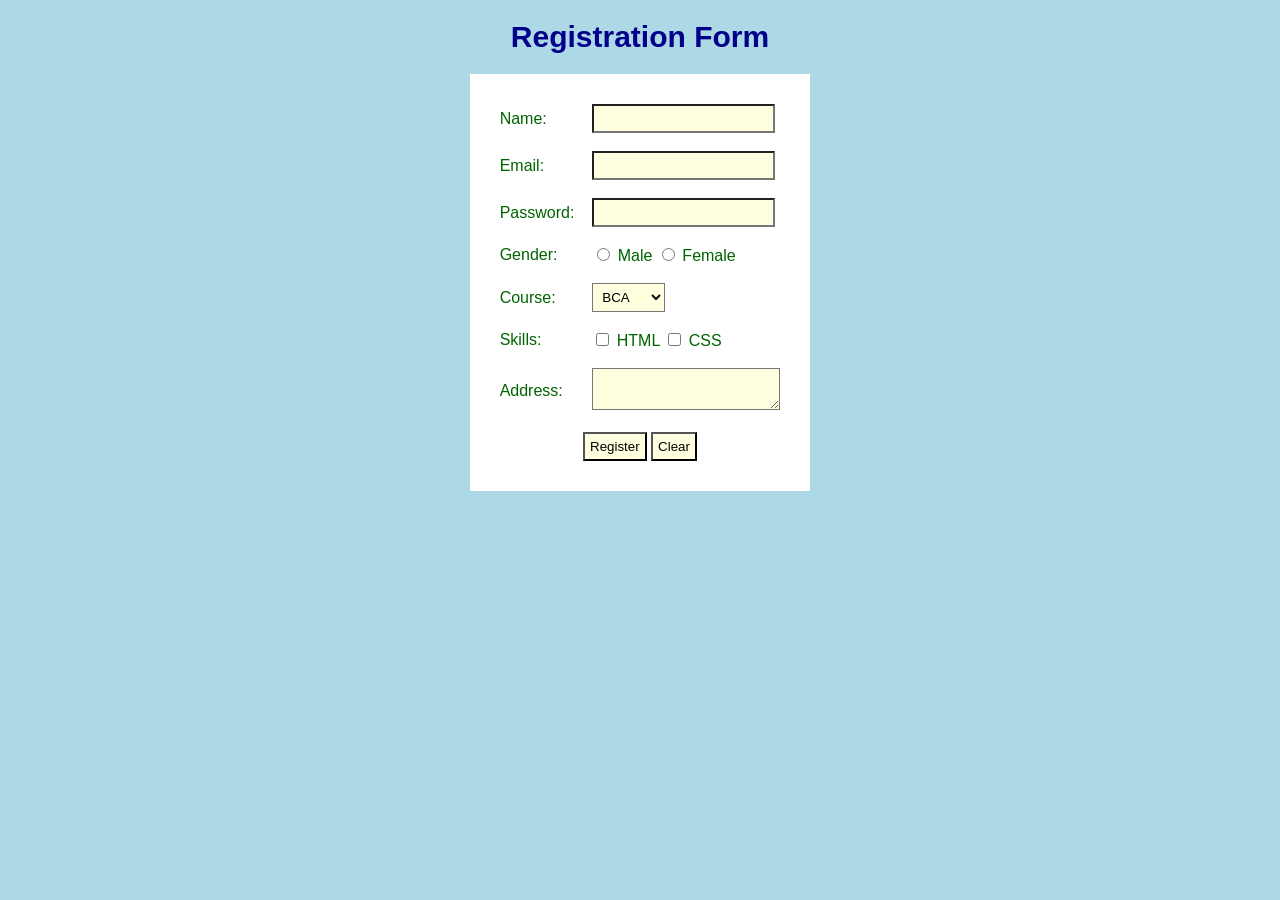
<file: wt/registration.html>
<!DOCTYPE html>
<html>
<head>
    <title>Registration</title>

    <style>
        body {
            background: lightblue;
            font-family: Arial;
        }

        h1 {
            color: darkblue;
            font-size: 30px;
            text-align: center;
        }

        table {
            margin: auto;
            background: white;
            padding: 20px;
        }

        td {
            padding: 8px;
            color: darkgreen;
            font-size: 16px;
        }

        input, select, textarea {
            background: lightyellow;
            padding: 5px;
        }
    </style>
</head>

<body>

    <h1>Registration Form</h1>

    <form>
        <table>
            <tr>
                <td>Name:</td>
                <td><input type="text"></td>
            </tr>

            <tr>
                <td>Email:</td>
                <td><input type="email"></td>
            </tr>

            <tr>
                <td>Password:</td>
                <td><input type="password"></td>
            </tr>

            <tr>
                <td>Gender:</td>
                <td>
                    <input type="radio" name="g"> Male
                    <input type="radio" name="g"> Female
                </td>
            </tr>

            <tr>
                <td>Course:</td>
                <td>
                    <select>
                        <option>BCA</option>
                        <option>B.Tech</option>
                        <option>MCA</option>
                    </select>
                </td>
            </tr>

            <tr>
                <td>Skills:</td>
                <td>
                    <input type="checkbox"> HTML
                    <input type="checkbox"> CSS
                </td>
            </tr>

            <tr>
                <td>Address:</td>
                <td><textarea></textarea></td>
            </tr>

            <tr>
                <td colspan="2" align="center">
                    <input type="submit" value="Register">
                    <input type="reset" value="Clear">
                </td>
            </tr>
        </table>
    </form>

</body>
</html>
</file>
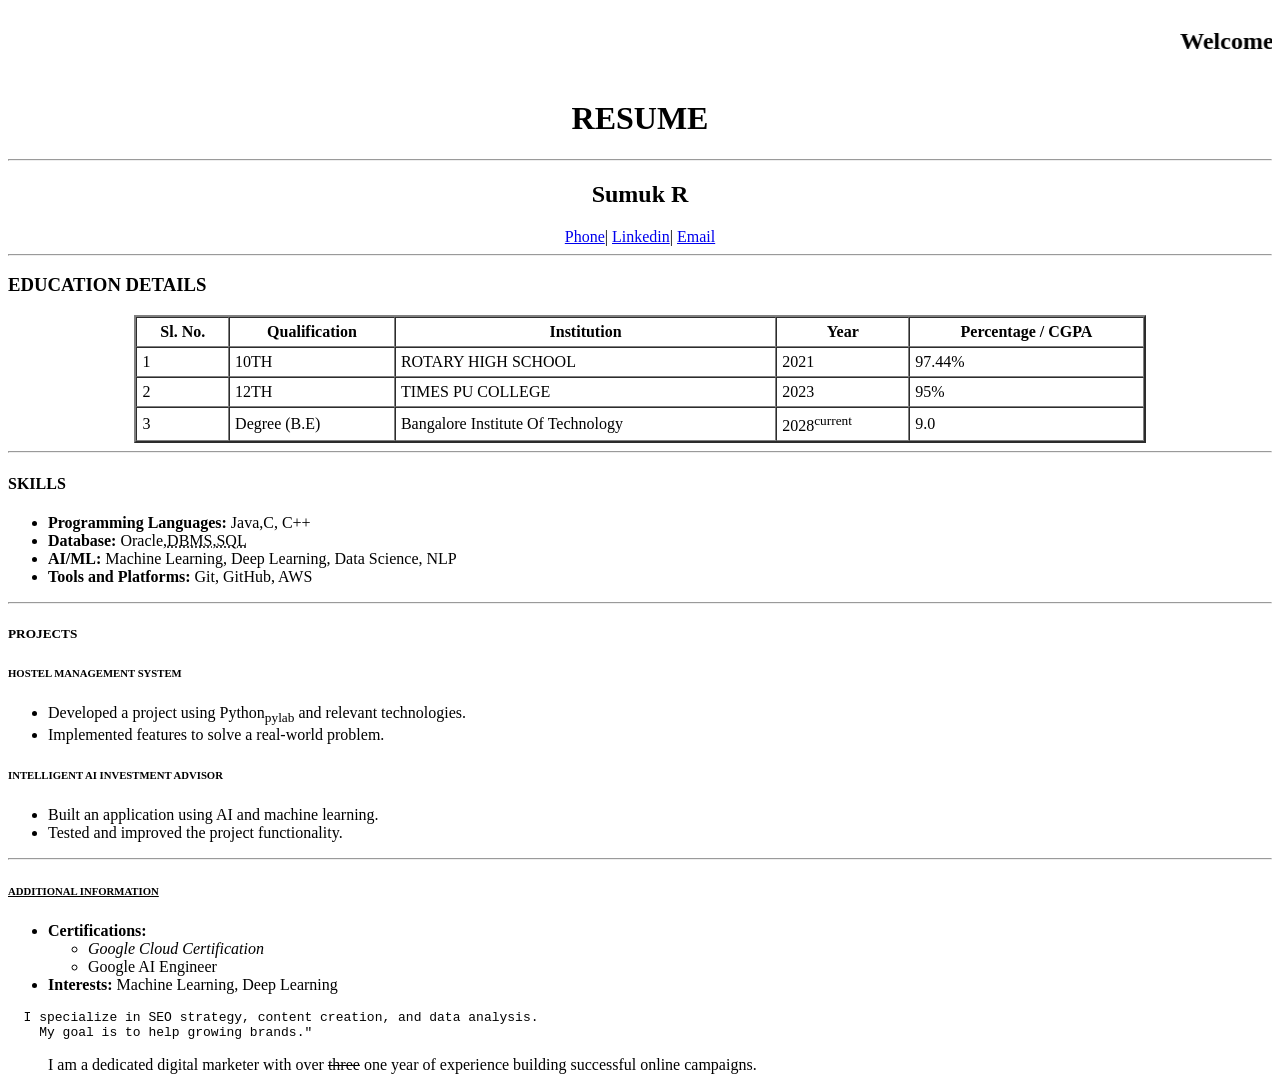
<file: wt/resume.html>
<!DOCTYPE html>
<html>
<head>
    <title>Resume</title>
</head>
<body>
    <marquee  direction="left" >
        <h2>Welcome to my Resume</h2>
    </marquee>
<center>
    <h1>RESUME</h1>
</center>
<hr>
<center>
    <h2>Sumuk R</h2>
    <a href="8971330116">Phone</a>|
    <a href="https://www.linkedin.com/in/sumuk-r-184745334/">Linkedin</a>|
    <a href="sumukr2006@gmail.com">Email</a>
</center>
<hr>
<h3>EDUCATION DETAILS</h3>


    <table ALIGN=center border="2" width="80%" cellpadding="5" cellspacing="0">
        <tr>
            <th>Sl. No.</th>
            <th>Qualification</th>
            <th>Institution</th>
            <th>Year</th>
            <th>Percentage / CGPA</th>
        </tr>

        <tr>
            <td>1</td>
            <td>10TH</td>
            <td>ROTARY HIGH SCHOOL</td>
            <td>2021</td>
            <td>97.44%</td>
        </tr>

        <tr>
            <td>2</td>
            <td>12TH</td>
            <td>TIMES PU COLLEGE</td>
            <td>2023</td>
            <td>95%</td>
        </tr>

        <tr>
            <td>3</td>
            <td>Degree (B.E)</td>
            <td>Bangalore Institute Of Technology</td>
            <td>2028<sup>current</sup></td>
            <td>9.0</td>
        </tr>
    </table>



<hr>

<h4>SKILLS</h4>
<ul>
    <li><b>Programming Languages:</b> Java,C, C++</li>
    <li><b>Database:</b> Oracle,<abbr title="Database Management System">DBMS</abbr>,<abbr title="Structured Query Language">SQL</abbr></li>
    <li><b>AI/ML:</b> Machine Learning, Deep Learning, Data Science, NLP</li>
    <li><b>Tools and Platforms:</b> Git, GitHub, AWS</li>
</ul>
<hr>
<h5>PROJECTS</h5>
<p><b><h6>HOSTEL MANAGEMENT SYSTEM</h6></b></p>
<ul>
    <li>Developed a project using Python<sub>pylab</sub> and relevant technologies.</li>
    <li>Implemented features to solve a real-world problem.</li>
</ul>
<p><b><h6>INTELLIGENT AI INVESTMENT ADVISOR</h6></b></p>
<ul>
    <li>Built an application using AI and machine learning.</li>
    <li>Tested and improved the project functionality.</li>
</ul>
<hr>
<h6><u>ADDITIONAL INFORMATION</u></h6>
<ul>
    <li><b>Certifications:</b></h6> <ul><li><i>Google Cloud Certification</i></li><li>Google AI Engineer</li></ul></li>
    <li><b>Interests:</b> Machine Learning, Deep Learning</li>
</ul>
 <pre>  I specialize in SEO strategy, content creation, and data analysis.
    My goal is to help growing brands."</pre>
<blockquote>I am a dedicated digital marketer with over <del>three</del> one year of experience building successful online campaigns.
  </blockquote>
    
</body>
</html>
</file>
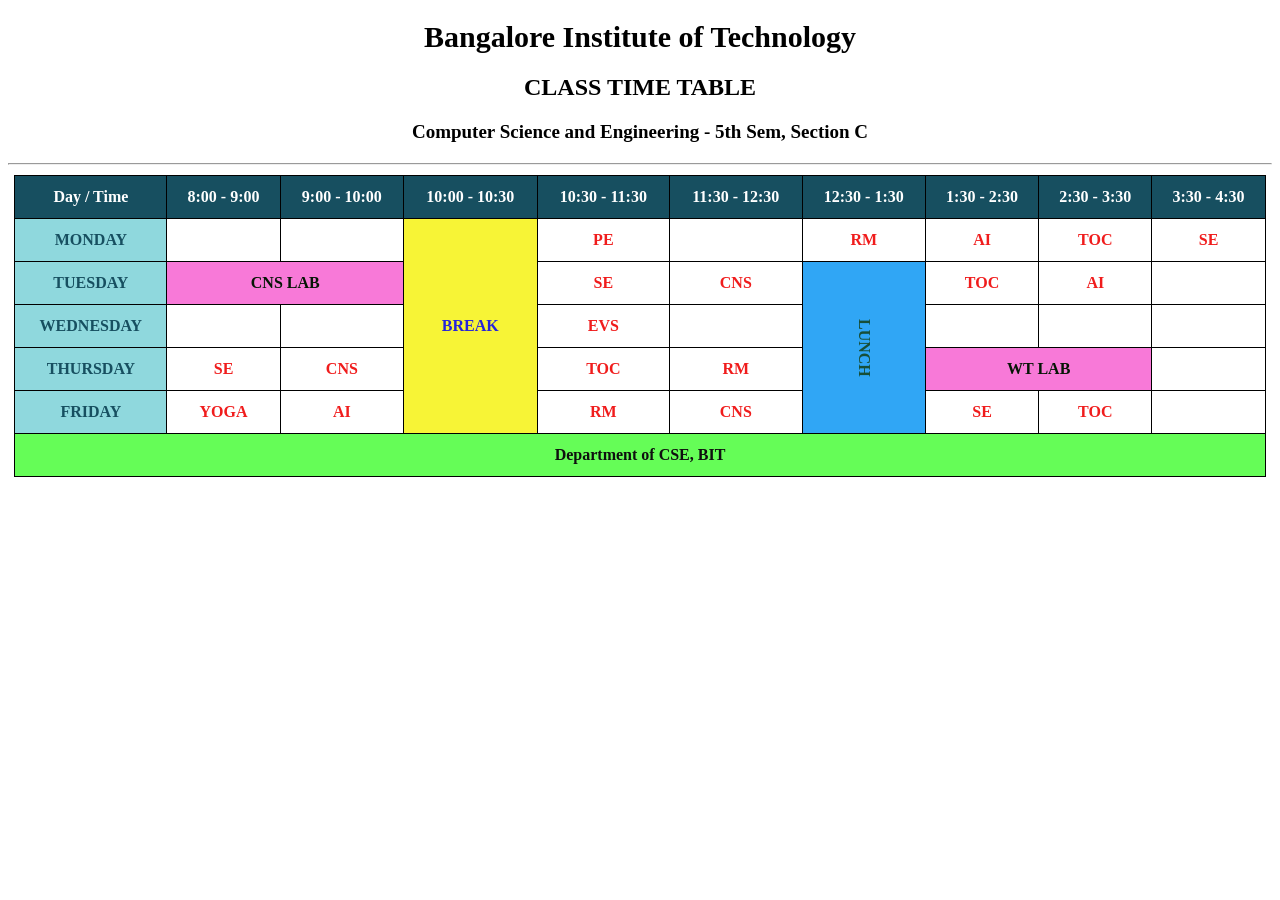
<file: wt/timetable.html>
<!DOCTYPE html>
<html>
<head>
    <title>Time Table</title>

    <style>
        body {
            font-family: "Times New Roman", serif;
            text-align: center;
            background-color: white;
        }

        h1 {
            font-size: 30px;
            margin-bottom: 20px;
        }

        h2 {
            font-size: 24px;
            margin-bottom: 20px;
        }

        h3 {
            font-size: 19px;
            margin-bottom: 20px;
        }

        hr {
            margin-bottom: 10px;
        }

        table {
            width: 99%;
            margin: 10px auto;
            border-collapse: collapse;
        }

        th, td {
            border: 1px solid black;
            padding: 12px 8px;
            text-align: center;
        }

        th {
            background-color: #174f60;
            color: white;
        }

        .day {
            background-color: #8fd8dd;
            color: #174f60;
            font-weight: bold;
        }

        .break {
            background-color: #f7f436;
            color: #2623da;
            font-weight: bold;
        }

        .lunch {
            background-color: #30a6f5;
            color: #174f38;
            font-weight: bold;
            writing-mode: vertical-rl;
        }
        
        .elective {
            color: #f01c1c;
            font-weight: bold;
        }

        .lab {
             background-color: #f879d8;
            color: #051605;
            font-weight: bold;
        }

        .footer {
            background-color: #65fd57;
            color: rgb(15, 15, 15);
            font-size: 16px;
            font-weight: bold;
        }
    </style>
</head>

<body>

    <h1>Bangalore Institute of Technology</h1>
    <h2>CLASS TIME TABLE</h2>
    <h3>Computer Science and Engineering - 5th Sem, Section C</h3>

    <hr>

    <table>
        <thead>
            <tr>
                <th>Day / Time</th>
                <th>8:00 - 9:00</th>
                <th>9:00 - 10:00</th>
                <th>10:00 - 10:30</th>
                <th>10:30 - 11:30</th>
                <th>11:30 - 12:30</th>
                <th>12:30 - 1:30</th>
                <th>1:30 - 2:30</th>
                <th>2:30 - 3:30</th>
                <th>3:30 - 4:30</th>
            </tr>
        </thead>

        <tbody>
            <tr>
                <td class="day">MONDAY</td>
                <td></td>
                <td></td>
                <td class="break" rowspan="5">BREAK</td>
                <td class="elective">PE</td>
                <td></td>
                <td class="elective">RM</td>
                <td class="elective">AI</td>
                <td class="elective">TOC</td>
                <td class="elective">SE</td>
            </tr>

            <tr>
                <td class="day">TUESDAY</td>
                <td colspan="2" class="lab">CNS LAB</td>
                <td class="elective">SE</td>
                <td class="elective">CNS</td>
                <td class="lunch" rowspan="5">LUNCH</td>
                <td class="elective">TOC</td>
                <td class="elective">AI</td>
                <td></td>
            </tr>

            <tr>
                <td class="day">WEDNESDAY</td>
                <td></td>
                <td></td>
                <td class="elective">EVS</td>
                <td></td>
                <td></td>
                <td></td>
                <td></td>
            </tr>

            <tr>
                <td class="day">THURSDAY</td>
                <td class="elective">SE</td>
                <td class="elective">CNS</td>
                <td class="elective">TOC</td>
                <td class="elective">RM</td>
                <td colspan="2" class="lab">WT LAB</td>
                <td></td>
            </tr>

            <tr>
                <td class="day">FRIDAY</td><td class="elective">YOGA</td>
                <td class="elective">AI</td>
                <td class="elective">RM</td>
                <td class="elective">CNS</td>
                <td class="elective">SE</td>
                <td class="elective">TOC</td>
                <td></td>
            </tr>
        </tbody>
        <tfoot>
    <tr>
        <td colspan="10" class="footer">
            Department of CSE, BIT
        </td>
    </tr>
</tfoot>
    </table>

</body>
</html>
</file>
